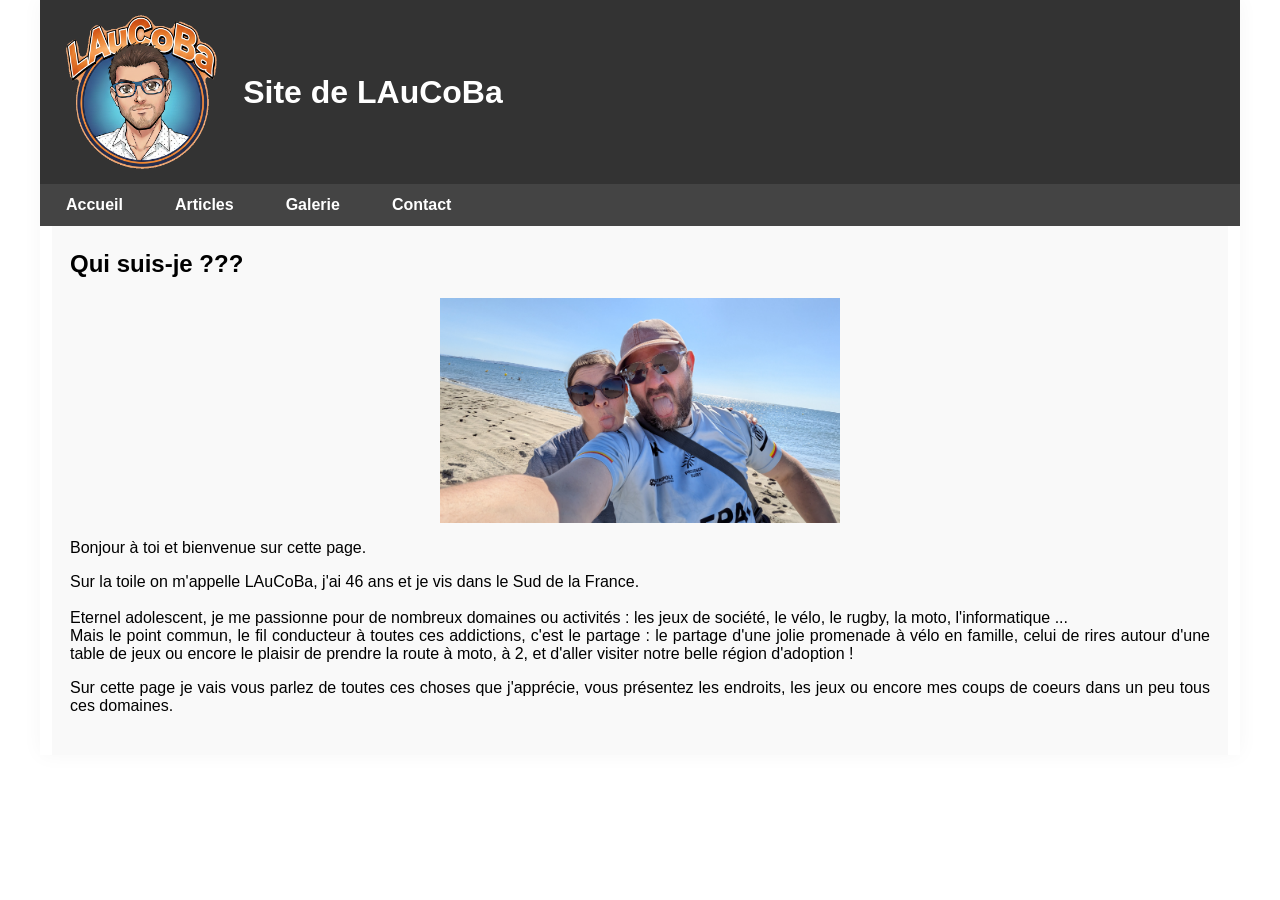
<file: index.html>
<!DOCTYPE html>
<html lang="fr">
<head>
  <meta charset="UTF-8">
  <link rel="stylesheet" href="style.css">
  <title>LAuCoBa04</title>
</head>
<body>

    <div id="page">
  <header>
    <img src="img/logo.png" alt="Logo du site">
    <h1>Site de LAuCoBa</h1>
  </header>

  <nav>
    <ul>
      <li><a href="#">Accueil</a></li>
      <li><a href="#">Articles</a></li>
      <li><a href="#">Galerie</a></li>
      <li><a href="#">Contact</a></li>
    </ul>
  </nav>

  <article>
    <h2>Qui suis-je ???</h2>
    <img src="img/image-article1.jpg" alt="Image de l’article">
    <p>Bonjour à toi et bienvenue sur cette page.</p>
    <p>Sur la toile on m'appelle LAuCoBa, j'ai 46 ans et je vis dans le Sud de la France.<br/><br/>
    Eternel adolescent, je me passionne pour de nombreux domaines ou activités : les jeux de société, le vélo, le rugby, la moto, l'informatique ... <br/>
    Mais le point commun, le fil conducteur à toutes ces addictions, c'est le partage : le partage d'une jolie promenade à vélo en famille, celui de rires autour d'une table de jeux ou encore le plaisir de prendre la route à moto, à 2, et d'aller visiter notre belle région d'adoption ! </p>
<p>Sur cette page je vais vous parlez de toutes ces choses que j'apprécie, vous présentez les endroits, les jeux ou encore mes coups de coeurs dans un peu tous ces domaines.</p>
  </article>
</div>
</body>
</html>
</file>
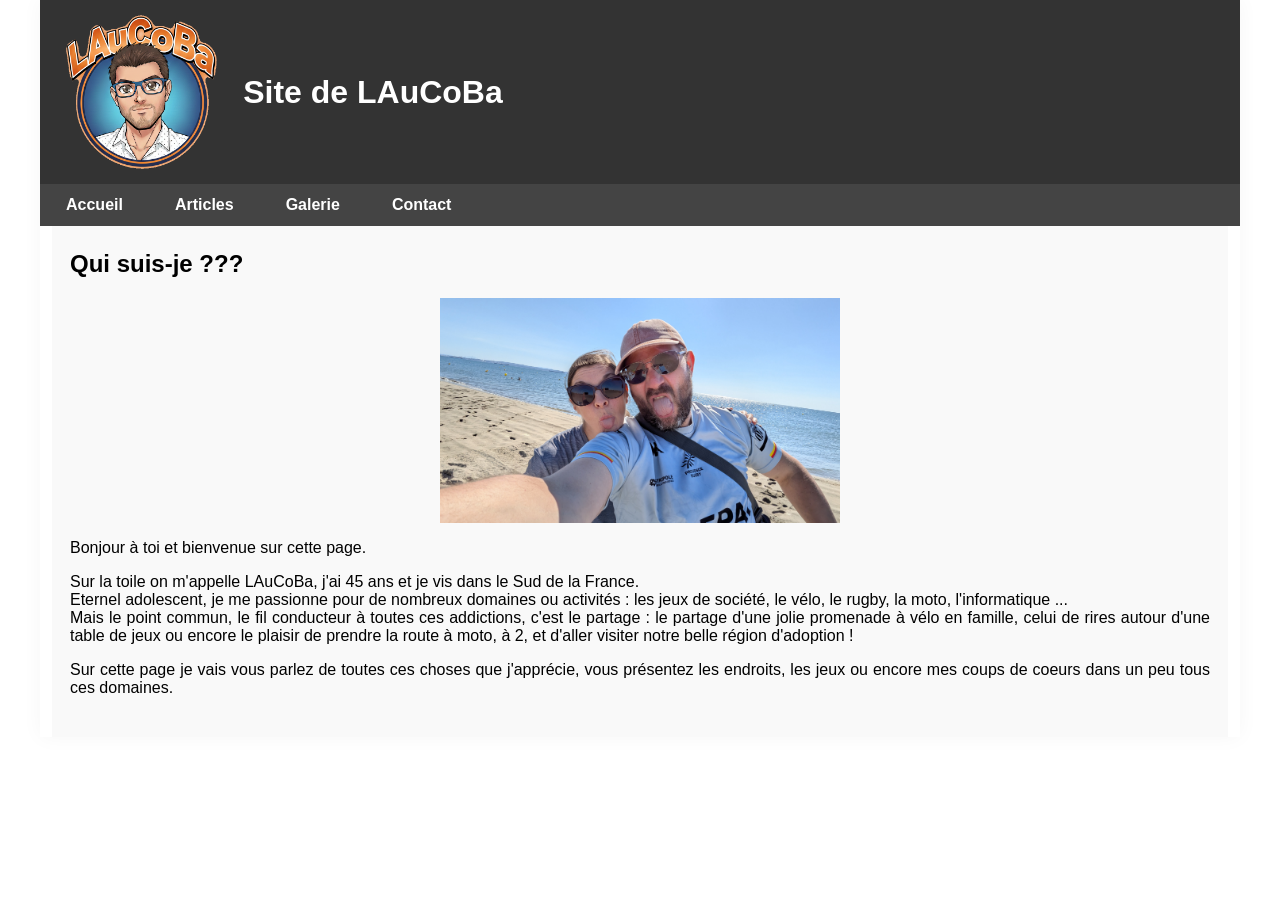
<file: main.html>
<!DOCTYPE html>
<html lang="fr">
<head>
  <meta charset="UTF-8">
  <link rel="stylesheet" href="style.css">
  <title>Mon Site Exemple</title>
</head>
<body>

    <div id="page">
  <header>
    <img src="img/logo.png" alt="Logo du site">
    <h1>Site de LAuCoBa</h1>
  </header>

  <nav>
    <ul>
      <li><a href="#">Accueil</a></li>
      <li><a href="#">Articles</a></li>
      <li><a href="#">Galerie</a></li>
      <li><a href="#">Contact</a></li>
    </ul>
  </nav>

  <article>
    <h2>Qui suis-je ???</h2>
    <img src="img/image-article1.jpg" alt="Image de l’article">
    <p>Bonjour à toi et bienvenue sur cette page.</p>
    <p>Sur la toile on m'appelle LAuCoBa, j'ai 45 ans et je vis dans le Sud de la France.<br/>
    Eternel adolescent, je me passionne pour de nombreux domaines ou activités : les jeux de société, le vélo, le rugby, la moto, l'informatique ... <br/>
    Mais le point commun, le fil conducteur à toutes ces addictions, c'est le partage : le partage d'une jolie promenade à vélo en famille, celui de rires autour d'une table de jeux ou encore le plaisir de prendre la route à moto, à 2, et d'aller visiter notre belle région d'adoption ! </p>
<p>Sur cette page je vais vous parlez de toutes ces choses que j'apprécie, vous présentez les endroits, les jeux ou encore mes coups de coeurs dans un peu tous ces domaines.</p>
  </article>
</div>
</body>
</html>
</file>
<file: style.css>
body {
  font-family: Arial, sans-serif;
  margin: 0;
  text-align: justify;
}

#page {
  width: 1200px;          /* largeur fixe, à adapter si besoin */
  max-width: 98vw;       /* largeur max pour petits écrans */
  margin: 0 auto;        /* centre horizontalement le conteneur */
  background: #fff;
  box-shadow: 0 0 20px rgba(0,0,0,0.04);
}

header {
  display: flex;
  align-items: center;
  background-color: #333;
  color: white;
  padding: 12px 18px;
}

header img {
  height: 160px;
  margin-right: 16px;
}

header h1 {
  font-size: 2em;
  margin: 0;
}

nav {
  background-color: #444;
}

nav ul {
  display: flex;
  justify-content: flex-start;
  list-style: none;
  margin: 0;
  padding: 0;
}

nav li {
  margin: 0 8px;
}

nav a {
  display: block;
  color: white;
  text-decoration: none;
  padding: 12px 18px;
  font-weight: bold;
}

nav a:hover {
  background-color: #666;
}

article {
  padding: 24px 18px;
  max-width: 95%;
  margin: auto;
  background: #f9f9f9;
}

article h2 {
  margin-top: 0;
}

article img {
  width: 100%;
  max-width: 400px;
  height: auto;
  display: block;
  margin: 16px auto;
}

article p {
  margin-bottom: 16px;
}
</file>
